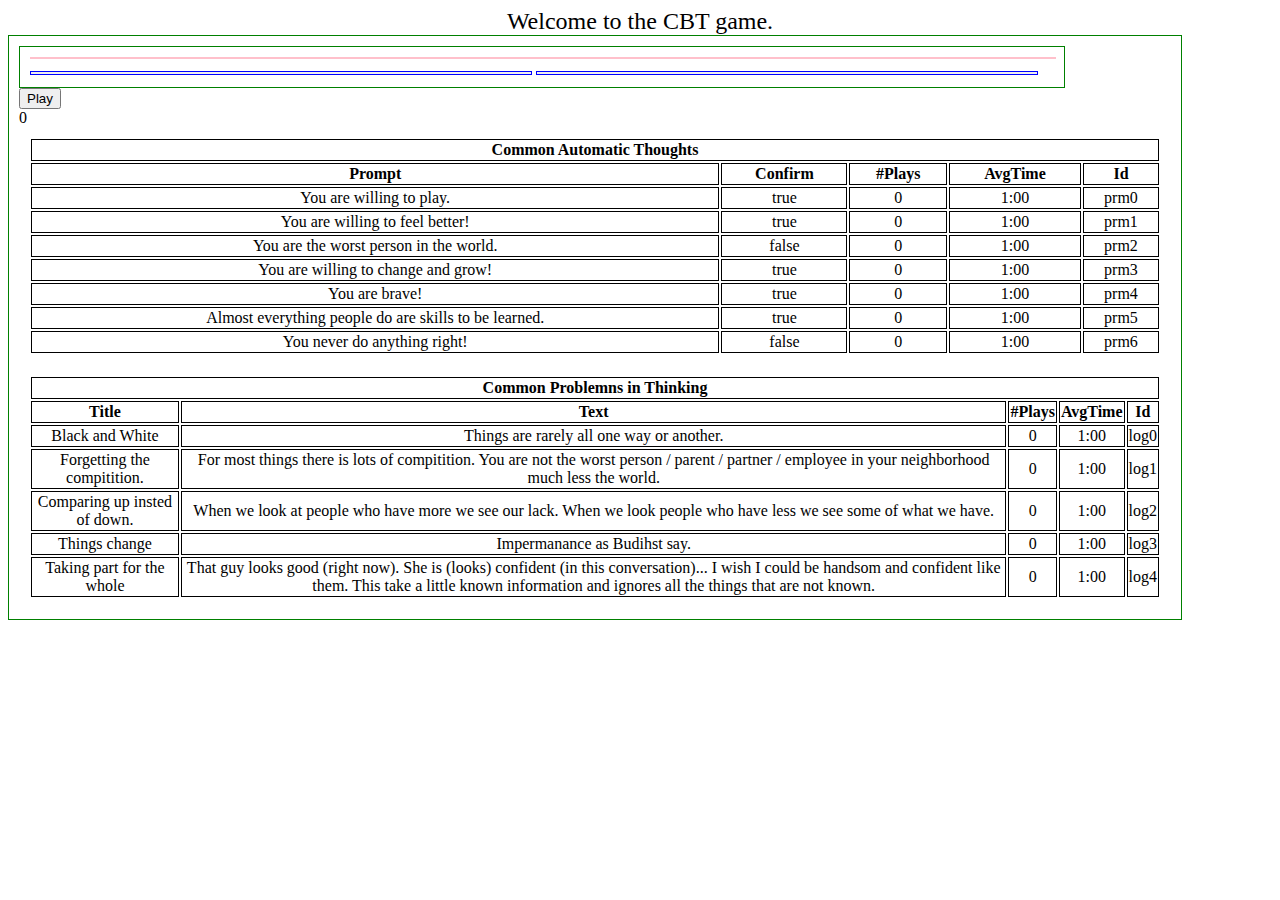
<file: index.html>
<!DOCTYPE html>
<html lang="en">
<head>
	<meta charset="UTF-8">
	<title>CBT Game</title>
	<link rel="stylesheet" type="text/css" href="cbt.css" />
</head>
<body>
	<div class="container">
		<header>Welcome to the CBT game.</header>
		<form action="" id="game" class="easiest">
			<div id="board">
				<div id="prompt"></div>
				<button type="button" id="btn0" class="response"></button>
				<button type="button" id="btn1" class="response"></button>
			</div>
			<div id="settings">
				<button type="button" id="playstop">Play</button>
				<div id="score">0</div>
			</div>
			<div id="prompts">
				<table>
					<thead>
					<tr><th colspan="5">Common Automatic Thoughts</th></tr>
						<tr>
							<th>Prompt</th>
							<th>Confirm</th>
							<th>#Plays</th>
							<th>AvgTime</th>
							<th>Id</th>
						</tr>
					</thead>
				</table>
			</div>
			<div id="logics"><table>
				<thead>
				<tr><th colspan="5">Common Problemns in Thinking</th></tr>
					<tr>
						<th>Title</th>
						<th>Text</th>
						<th>#Plays</th>
						<th>AvgTime</th>
						<th>Id</th>
					</tr>
				</thead>
			</table></div>
		</form>
	</div>
<script src="https://ajax.googleapis.com/ajax/libs/jquery/3.2.1/jquery.min.js"></script>
<script src="cbt.js"></script>
</body>
</html>
</file>
<file: cbt.css>
header{
	text-align: center;
	font-size: 1.5em;
}
table{
	padding: 10px;
	width: 90vw;
}
td, th{
	text-align: center;
	border: 1px solid black;
}
#game{
	padding: 10px;
	width: 90vw;
	border: 1px solid green;
}
#board{
	padding: 10px;
	width: 80vw;
	border: 1px solid green;
}
.response{
	text-align: center;
	margin: auto;
	border: 1px solid blue;
	display: inline-block;
}
#prompt{
	display: block;
	width: 100%;
	font-size: 1.5em;
	text-align: center;
	border: 1px solid pink;
}
.easiest .response{
	height: 100%;
	width: 49%;
}
.easiest .afirm{
	background-color: lightgreen;
}
.easiest .refuse{
	background-color: #e64d4d;
}
</file>
